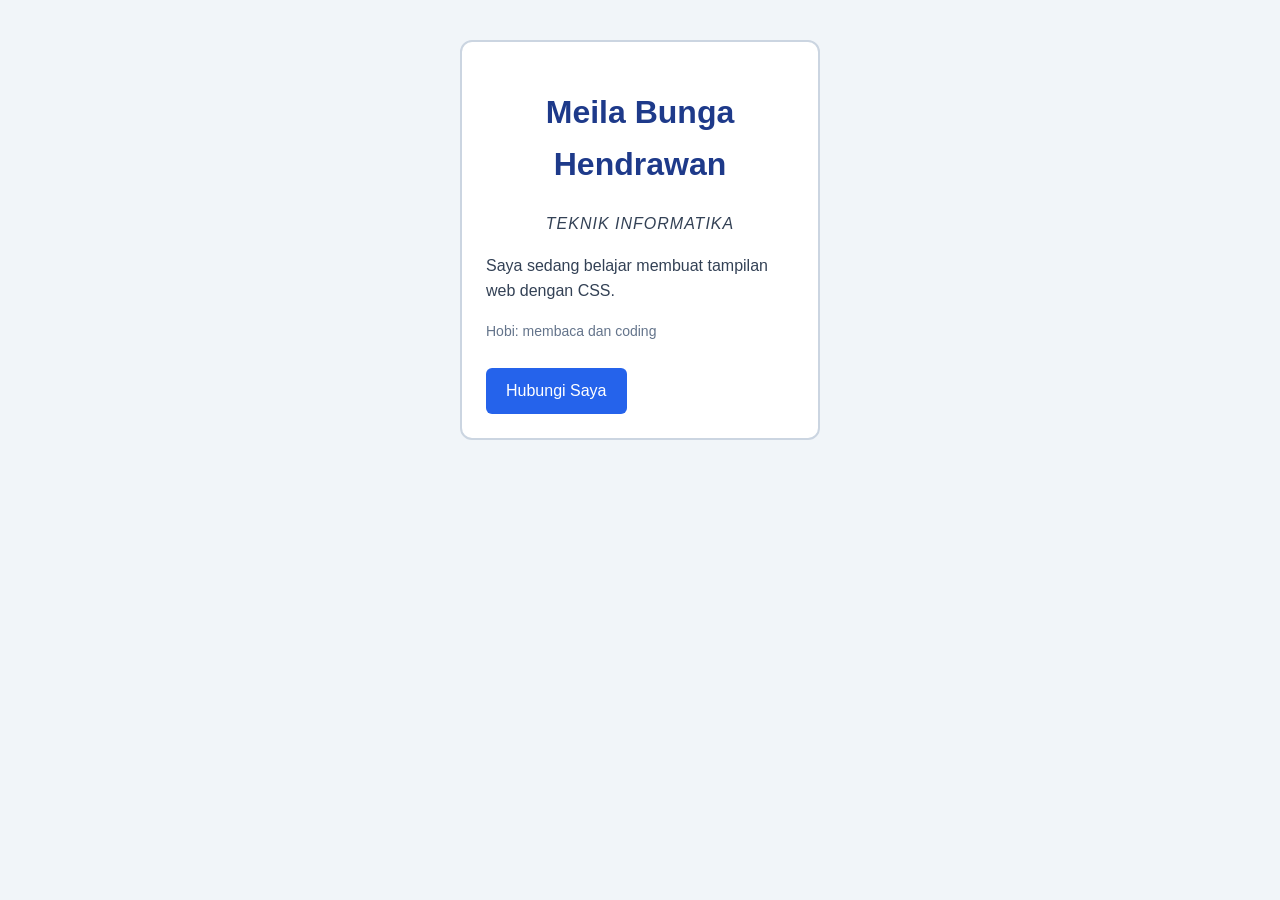
<file: praktikum4/index.html>
<!DOCTYPE html>
<html lang="id">
<head>
        <meta charset="UTF-8">
        <title>Kartu Profil</title>
        <link rel="stylesheet" href="style.css">
</head>
<body>
    <div class="kartu">
        <h1>Meila Bunga Hendrawan</h1>
        <p class="jurusan">Teknik Informatika</p>
        <p>Saya sedang belajar membuat tampilan web dengan CSS.</p>
        <p class="info">Hobi: membaca dan coding</p>
            <a href="#" class="tombol">Hubungi Saya</a>
    </div>
    
</body>
</html>
</file>
<file: praktikum4/style.css>
* {
    box-sizing: border-box;
}
body {
    font-family: Arial, sans-serif;
    background-color: #f1f5f9;
    color: #334155;
    line-height: 1.6;
}

    h1 { color: #1e3a8a; font-size: 2rem; text-align: center; }

.jurusan {
    text-align: center;
    font-style: italic;
    text-transform: uppercase;
    letter-spacing: 1px;
}

.info { font-size: 14px; color: #64748b; }

.kartu {
    width: 360px;
    margin: 40px auto;
    padding: 24px;
    background-color: #ffffff;
    border: 2px solid #cbd5e1;
    border-radius: 12px;
}

.tombol {
    display: inline-block;
    margin-top: 12px;
    padding: 10px 20px;
    background-color: #2563eb;
    color: #ffffff;
    text-decoration: none;
    border-radius: 6px;
}
</file>
